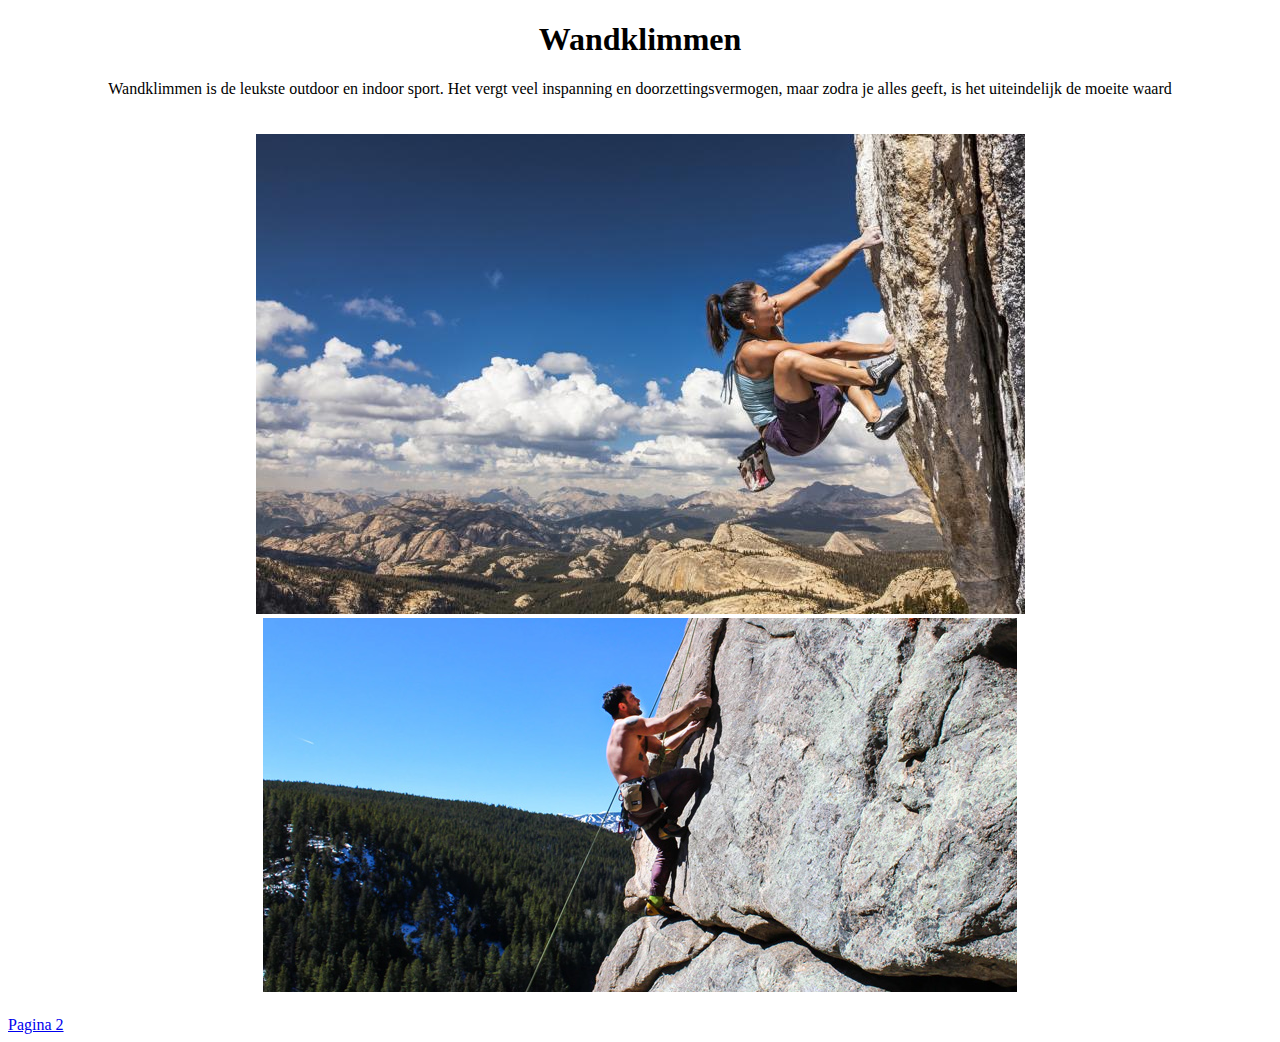
<file: H2/tags.html>
<!DOCTYPE html>
<html lang="en">
<head>
    <meta charset="UTF-8">
    <title>HTML Tags</title>
    <link href="style.css" rel="stylesheet" TYPE="text/css">
</head>
<body>
<h1>Wandklimmen</h1>
<p>Wandklimmen is de leukste outdoor en indoor sport. Het vergt veel inspanning en doorzettingsvermogen,
    maar zodra je alles geeft, is het uiteindelijk de moeite waard</p>
<div class="klimmen">
<img src="img/klim.jpg">
<img src="img/klim2.jpg">
</div>
<a href="tags2.html" class="link">Pagina 2</a>
</body>
</html>
</file>
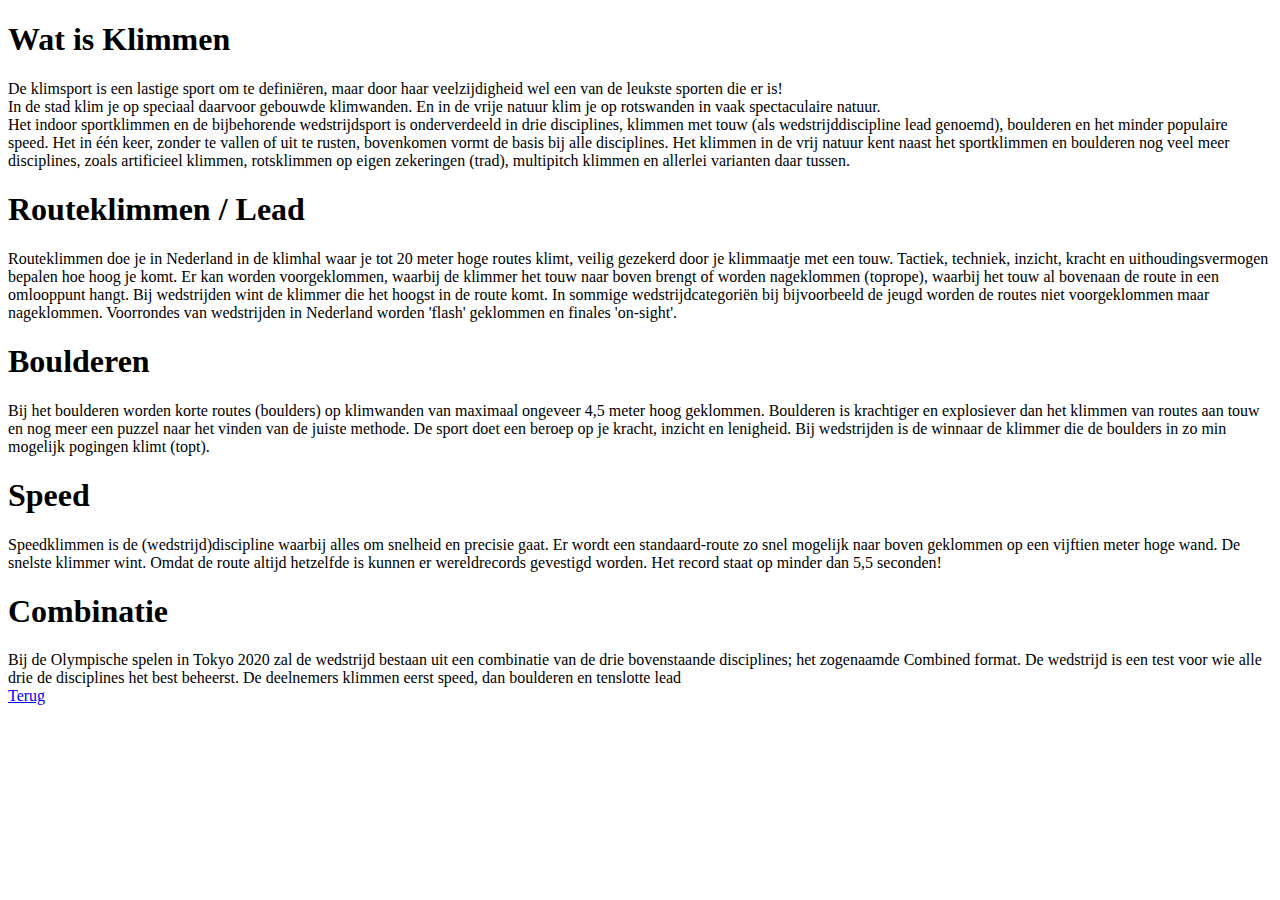
<file: H2/tags2.html>
<!DOCTYPE html>
<html lang="en">
<head>
    <meta charset="UTF-8">
    <title>Title</title>
</head>
<body>
<h1>Wat is Klimmen</h1>
De klimsport is een lastige sport om te definiëren, maar door haar veelzijdigheid wel een van de leukste sporten die er is!
<br>
In de stad klim je op speciaal daarvoor gebouwde klimwanden. En in de vrije natuur klim je op rotswanden in vaak spectaculaire natuur.
<br>
Het indoor sportklimmen en de bijbehorende wedstrijdsport is onderverdeeld in drie disciplines, klimmen met touw (als wedstrijddiscipline lead genoemd), boulderen en het minder populaire speed. Het in één keer, zonder te vallen of uit te rusten, bovenkomen vormt de basis bij alle disciplines. Het klimmen in de vrij natuur kent naast het sportklimmen en boulderen nog veel meer disciplines, zoals artificieel klimmen, rotsklimmen op eigen zekeringen (trad), multipitch klimmen en allerlei varianten daar tussen.
<br>
<h1>Routeklimmen / Lead</h1>
Routeklimmen doe je in Nederland in de klimhal waar je tot 20 meter hoge routes klimt, veilig gezekerd door je klimmaatje met een touw. Tactiek, techniek, inzicht, kracht en uithoudingsvermogen bepalen hoe hoog je komt. Er kan worden voorgeklommen, waarbij de klimmer het touw naar boven brengt of worden nageklommen (toprope), waarbij het touw al bovenaan de route in een omlooppunt hangt. Bij wedstrijden wint de klimmer die het hoogst in de route komt. In sommige wedstrijdcategoriën bij bijvoorbeeld de jeugd worden de routes niet voorgeklommen maar nageklommen. Voorrondes van wedstrijden in Nederland worden 'flash' geklommen en finales 'on-sight'.
<br>
<h1>Boulderen</h1>
Bij het boulderen worden korte routes (boulders) op klimwanden van maximaal ongeveer 4,5 meter hoog geklommen. Boulderen is krachtiger en explosiever dan het klimmen van routes aan touw en nog meer een puzzel naar het vinden van de juiste methode. De sport doet een beroep op je kracht, inzicht en lenigheid. Bij wedstrijden is de winnaar de klimmer die de boulders in zo min mogelijk pogingen klimt (topt).
<br>
<h1>Speed</h1>
Speedklimmen is de (wedstrijd)discipline waarbij alles om snelheid en precisie gaat. Er wordt een standaard-route zo snel mogelijk naar boven geklommen op een vijftien meter hoge wand. De snelste klimmer wint. Omdat de route altijd hetzelfde is kunnen er wereldrecords gevestigd worden. Het record staat op minder dan 5,5 seconden!
<br>
<h1>Combinatie</h1>
Bij de Olympische spelen in Tokyo 2020 zal de wedstrijd bestaan uit een combinatie van de drie bovenstaande disciplines; het zogenaamde Combined format. De wedstrijd is een test voor wie alle drie de disciplines het best beheerst. De deelnemers klimmen eerst speed, dan boulderen en tenslotte lead
<br>
<a href="tags.html">Terug</a>
</body>
</html>
</file>
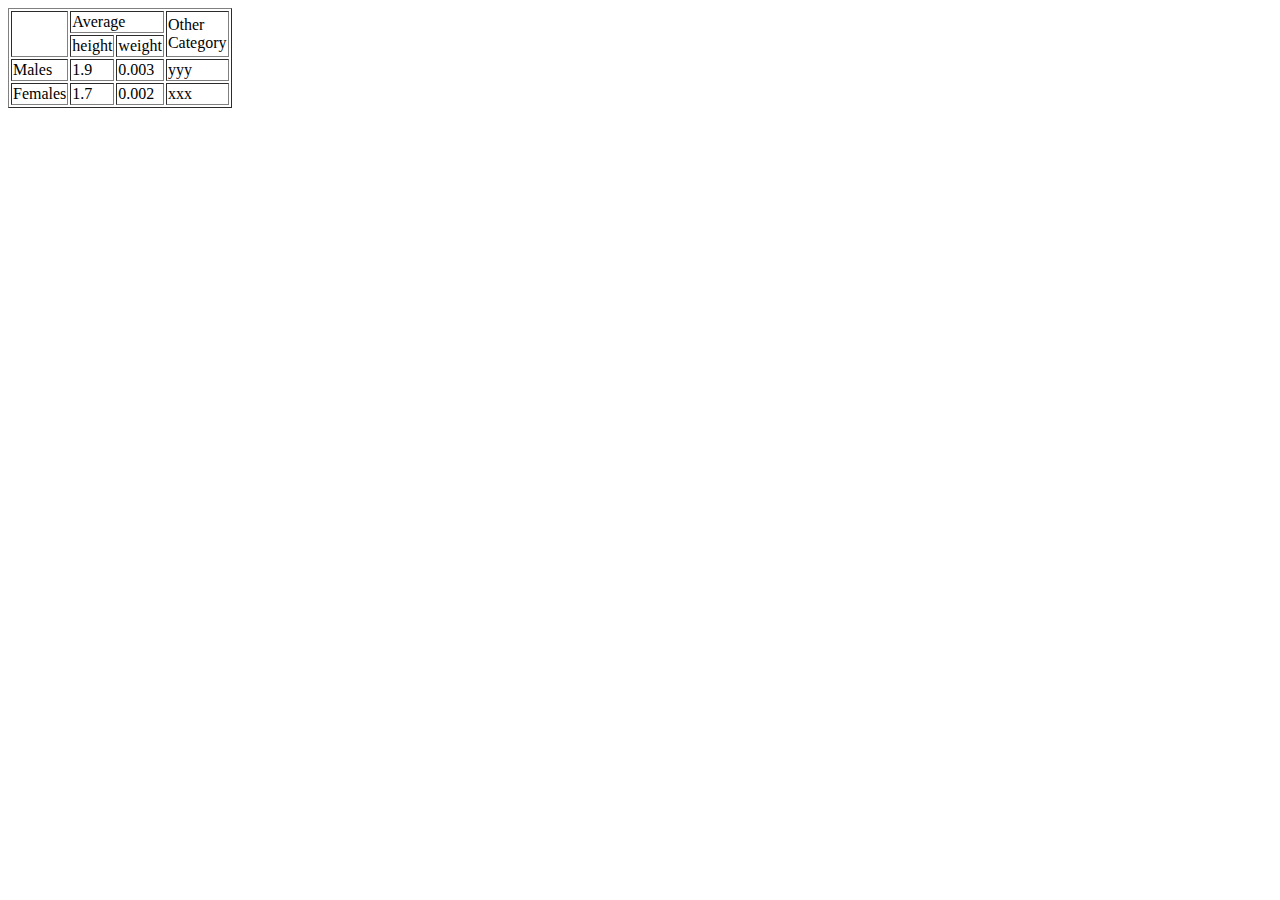
<file: H3/tabel.html>
<!DOCTYPE html>
<html lang="en">
<head>
    <meta charset="UTF-8">
    <title>Tabel</title>
</head>
<body>
<table border="">
    <tr>
        <td rowspan="2"></td>
        <td colspan="2">Average</td>
        <td rowspan="2">Other<br>Category</td>

    </tr>
    <tr>
        <td>height</td>
        <td>weight</td>
    </tr>
    <tr>
        <td>Males</td>
        <td>1.9</td>
        <td>0.003</td>
        <td>yyy</td>
    </tr>
    <tr>
        <td>Females</td>
        <td>1.7</td>
        <td>0.002</td>
        <td>xxx</td>
    </tr>
</table>
</body>
</html>
</file>
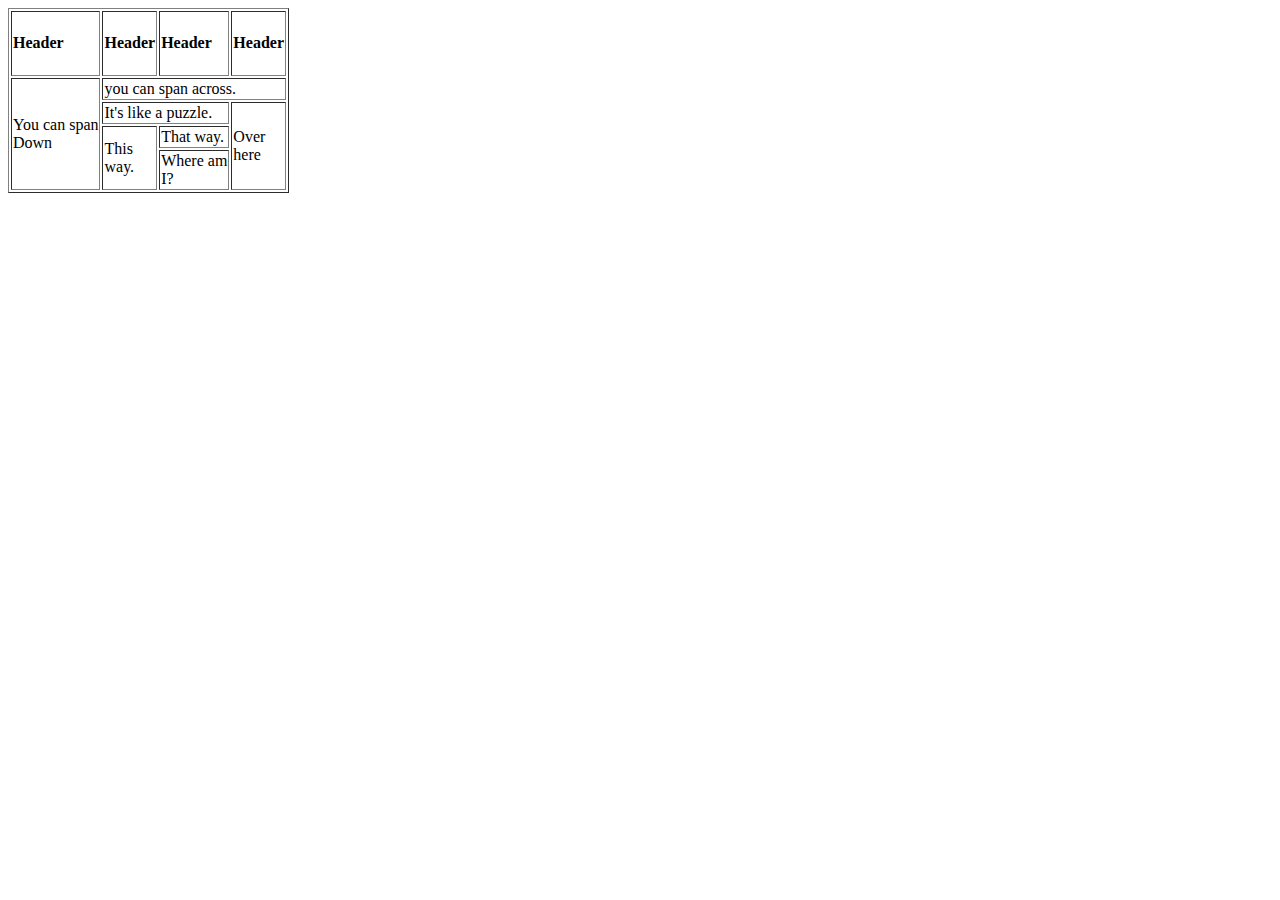
<file: H3/tabel2.html>
<!DOCTYPE html>
<html lang="en">
<head>
    <meta charset="UTF-8">
    <title>Table5</title>
</head>
<body>
<table border="">
    <tr>
        <td><h4>Header</h4></td>
        <td><h4>Header</h4></td>
        <td><h4>Header</h4></td>
        <td><h4>Header</h4></td>

    </tr>
    <tr>
        <td rowspan="4">You can span<br>Down</td>
        <td colspan="3">you can span across.</td>
    </tr>
    <tr>
        <td colspan="2">It's like a puzzle.</td>
        <td rowspan="4">Over<br>here</td>
    </tr>
    <tr>
        <td rowspan="2">This<br>way.</td>
        <td>That way.</td>
    </tr>
    <tr>
        <td>Where am <br>I?</td>
    </tr>
</table>
</body>
</html>
</file>
<file: H2/style.css>
h1 {
    text-align: center;
}

p {
    text-align: center;
}

.klimmen {
    width:auto;
    text-align:center;
    padding:20px;
}
img {
    max-width:100%;
    height:auto;
}
</file>
